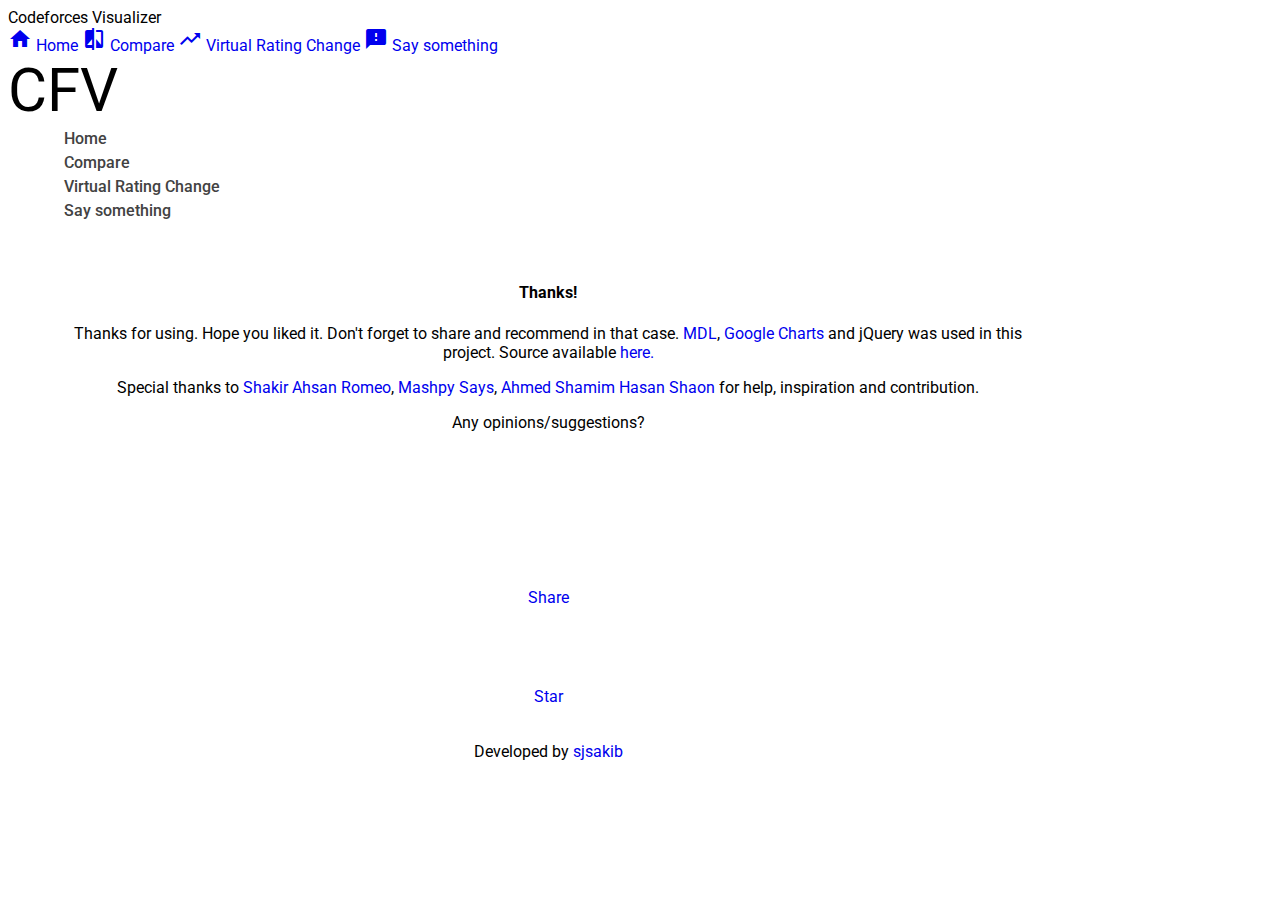
<file: about.html>
<!doctype html>
<html lang="en">

<head>
  <meta charset="utf-8">
  <meta http-equiv="X-UA-Compatible" content="IE=edge">
  <meta name="description" content="Codeforces Visualizer. Visualize, analyze and compare codeforces user profiles. Compare max/min rating, number of contests participated, max positive rating change, max negative rating change, best position in contest, worst position in contest, number of total solved problem, levels of solved problems, category or tags of solved problems and many more. Know how many problems someone solved and lot more">
  <meta name="viewport" content="width=device-width, initial-scale=1.0, minimum-scale=1.0">
  <title>Codeforces Visualizer</title>
  <!-- For Facebook -->
  <meta property="og:url" content="https://cfviz.netlify.com" />
  <meta property="og:title" content="Codeforces Visualizer" />
  <meta property="og:description" content="Visually analyze and compare codeforces user profiles" />
  <meta property="og:image" content="https://cfviz.netlify.com/images/og.jpg" />
  <meta property="fb:app_id" content="1843052242620434" />
  <!-- Add to homescreen for Chrome on Android -->
  <meta name="mobile-web-app-capable" content="yes">
  <link rel="icon" sizes="192x192" href="images/android-desktop.png">
  <!-- Add to homescreen for Safari on iOS -->
  <meta name="apple-mobile-web-app-capable" content="yes">
  <meta name="apple-mobile-web-app-status-bar-style" content="black">
  <meta name="apple-mobile-web-app-title" content="Codeforces Visualize">
  <link rel="apple-touch-icon-precomposed" href="images/ios-desktop.png">
  <!-- Tile icon for Win8 (144x144 + tile color) -->
  <meta name="msapplication-TileImage" content="images/touch/ms-touch-icon-144x144-precomposed.png">
  <meta name="msapplication-TileColor" content="#3372DF">
  <link rel="shortcut icon" href="images/favicon.png">
  <link rel="stylesheet" href="https://fonts.googleapis.com/css?family=Roboto:regular,bold,italic,thin,light,bolditalic,black,medium&amp;lang=en&display=swap">
  <link rel="stylesheet" href="https://fonts.googleapis.com/icon?family=Material+Icons&display=swap">
  <link rel="stylesheet" href="https://code.getmdl.io/1.3.0/material.cyan-light_blue.min.css">
  <link rel="stylesheet" href="styles/style.css">
  <script src="https://code.getmdl.io/1.3.0/material.min.js"></script>
  <script>
  window.fbAsyncInit = function() {
    FB.init({
      appId: '1843052242620434',
      xfbml: true,
      version: 'v2.8'
    });
    FB.AppEvents.logPageView();
  };

  (function(d, s, id) {
    var js, fjs = d.getElementsByTagName(s)[0];
    if (d.getElementById(id)) {
      return;
    }
    js = d.createElement(s);
    js.id = id;
    js.src = "//connect.facebook.net/en_US/sdk.js";
    fjs.parentNode.insertBefore(js, fjs);
  }(document, 'script', 'facebook-jssdk'));
  </script>
  <script>
  (function(i, s, o, g, r, a, m) {
    i['GoogleAnalyticsObject'] = r;
    i[r] = i[r] || function() {
      (i[r].q = i[r].q || []).push(arguments)
    }, i[r].l = 1 * new Date();
    a = s.createElement(o),
      m = s.getElementsByTagName(o)[0];
    a.async = 1;
    a.src = g;
    m.parentNode.insertBefore(a, m)
  })(window, document, 'script', 'https://www.google-analytics.com/analytics.js', 'ga');

  ga('create', 'UA-90813960-1', 'auto');
  ga('send', 'pageview');
  ga('send', 'event', 'Form', 'submit');
  </script>
</head>

<body>
  <div id="fb-root"></div>
  <div class="layout mdl-layout mdl-js-layout mdl-layout--fixed-drawer mdl-layout--fixed-header">
    <header class="header mdl-layout__header mdl-color--grey-100 mdl-color-text--grey-600">
      <div class="mdl-layout__header-row">
        <span class="mdl-layout-title">Codeforces Visualizer</span>
        <div class="mdl-layout-spacer"></div>
        <nav class="mdl-navigation mdl-layout--large-screen-only">
          <a href="index.html" class="mdl-button mdl-js-button mdl-js-ripple-effect"><i class="mdl-color-text--blue-grey-400 material-icons" role="presentation">home</i> Home <span class="mdl-ripple"></span></a>
          <a href="compare.html" class="mdl-button mdl-js-button mdl-js-ripple-effect"><i class="mdl-color-text--blue-grey-400 material-icons" role="presentation">compare</i> Compare<span class="mdl-ripple"></span></a>
          <a href="virtual-rating-change.html" class="mdl-button mdl-js-button mdl-js-ripple-effect"><i class="mdl-color-text--blue-grey-400 material-icons" role="presentation">trending_up</i> Virtual Rating Change<span class="mdl-ripple"></span></a>
          <a href="about.html" class="mdl-button mdl-js-button mdl-js-ripple-effect"><i class="mdl-color-text--blue-grey-400 material-icons" role="presentation">feedback</i> Say something<span class="mdl-ripple"></span></a>
        </nav>
      </div>
    </header>
    <div class="mdl-layout__drawer mdl-layout--small-screen-only">
      <span id='logo'>CFV</span>
      <nav class="navigation mdl-navigation">
        <a href="index.html" class="mdl-navigation__link"><i class="mdl-color-text--blue-grey-400 material-icons" role="presentation">home</i> Home </a>
        <a href="compare.html" class="mdl-navigation__link"><i class="mdl-color-text--blue-grey-400 material-icons" role="presentation">compare</i> Compare</a>
        <a href="virtual-rating-change.html" class="mdl-navigation__link"><i class="mdl-color-text--blue-grey-400 material-icons" role="presentation">trending_up</i>Virtual Rating Change</a>
        <a href="about.html" class="mdl-navigation__link"><i class="mdl-color-text--blue-grey-400 material-icons" role="presentation">feedback</i> Say something </a>
      </nav>
    </div>
    <main class="mdl-layout__content mdl-color--grey-100">
      <div class="mdl-grid content">
        <div class="mdl-shadow--2dp mdl-cell  about">
          <h4> Thanks! </h4>
          <p>Thanks for using. Hope you liked it. Don't forget to share and recommend in that case.
            <a href="https://getmdl.io/">MDL</a>, <a href="https://developers.google.com/chart/">Google Charts</a> and jQuery was used in this project. Source available <a href="https://github.com/sjsakib/cfviz/">here.</a> </p>
          <p> Special thanks to <a href="https://facebook.com/romeo.cse">Shakir Ahsan Romeo</a>, <a href="https://facebook.com/Mashpy">Mashpy Says</a>, <a href="https://facebook.com/ahmed.shamim.hassan"> Ahmed Shamim Hasan Shaon </a> for help, inspiration and contribution.
          </p>
          <p>Any opinions/suggestions?</p>
        </div>
        <div class="mdl-shadow--2dp mdl-cell comments-con mdl-cell--10-col">
          <div class="fb-comments" data-href="https://cfviz.netlify.com" data-width="100%" data-numposts="10"></div>
        </div>
        <div class="share-div to-hide mdl-cell mdl-cell--12-col">
          <div class="fb-share-button" data-href="https://cfviz.netlify.com" data-layout="button_count" data-size="large" data-mobile-iframe="true"><a class="fb-xfbml-parse-ignore" target="_blank" href="https://www.facebook.com/sharer/sharer.php?u=http%3A%2F%2Fcfviz.netlify.com%2F&amp;src=sdkpreparse">Share</a></div>
          <div class="vertical-space"></div>
          <div class="fb-save" data-size="large" data-uri="https://cfviz.netlify.com"></div>
          <div class="vertical-space"></div>
          <div class="fb-like fb-recommend" data-width="200" data-href="https://cfviz.netlify.com" data-layout="standard" data-action="recommend" data-size="large" data-show-faces="true" data-share="false"></div>
          <div class="vertical-space"></div>
          <a class="github-button" href="https://github.com/sjsakib/cfviz" data-icon="octicon-star" data-size="large" data-show-count="true" aria-label="Star sjsakib/cfviz on GitHub">Star</a>
          <div class="vertical-space"></div>
          <p> Developed by <a href="https://facebook.com/sjsakib">sjsakib</a></p>
        </div>
      </div>
    </main>
  </div>
  <script async defer src="https://buttons.github.io/buttons.js"></script>
</body>

</html>
</file>
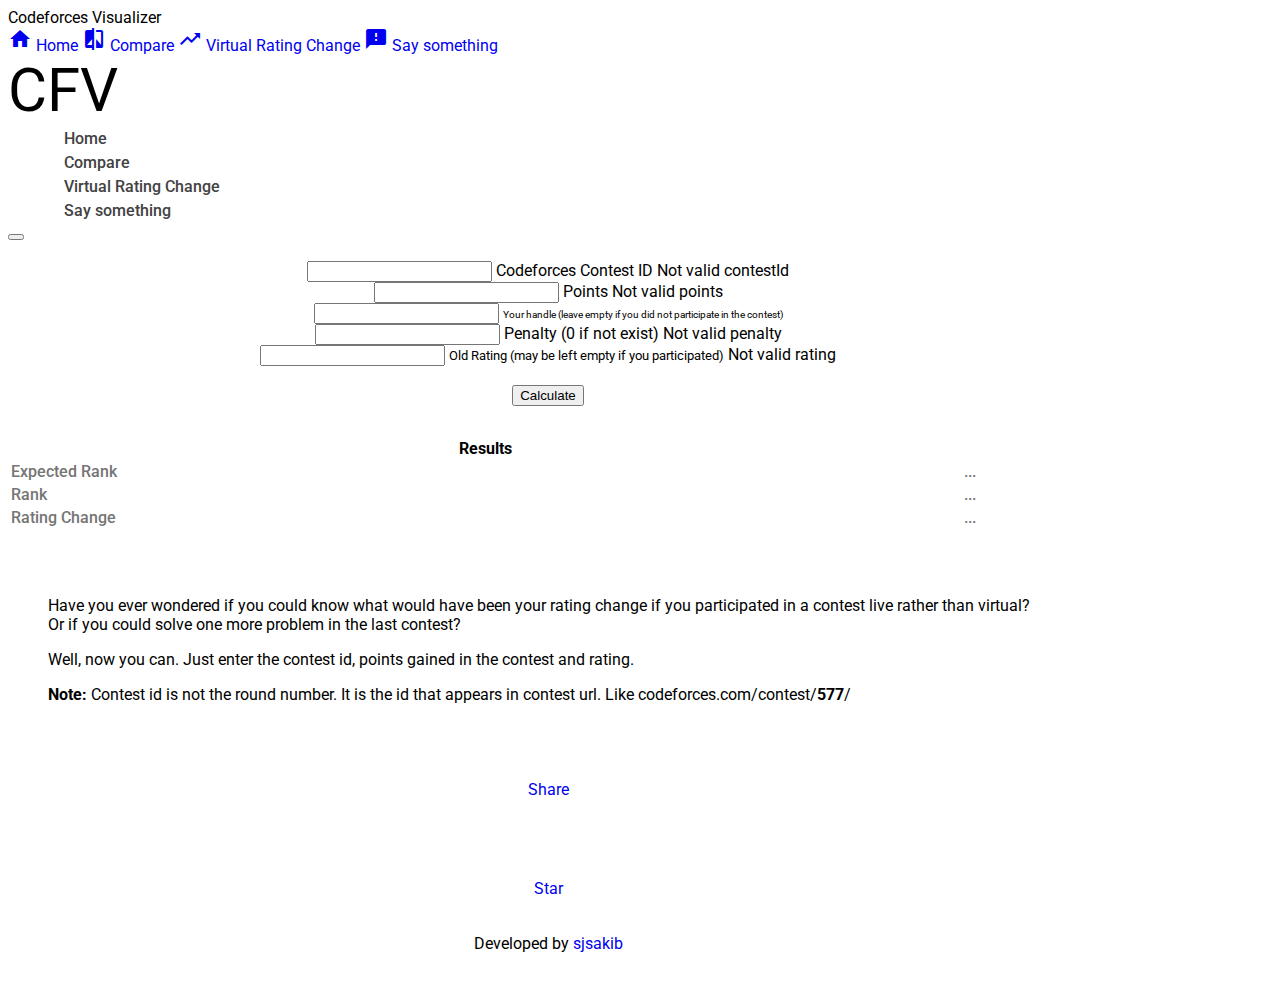
<file: virtual-rating-change.html>
<!doctype html>
<html prefix="og: http://ogp.me/ns#">

<head>
  <meta charset="utf-8">
  <meta http-equiv="X-UA-Compatible" content="IE=edge">
  <meta name="description" content="Calculate rating changes for virtual codeforces contests">
  <meta name="viewport" content="width=device-width, initial-scale=1.0, minimum-scale=1.0">
  <title>Codeforces Visualizer | Virtual Rating Change Calculator</title>
  <!-- Open Graph meta -->
  <meta property="og:url" content="http://cfviz.netlify.com/virtual-rating-change.html" />
  <meta property="og:title" content="Codeforces Visualizer | Virtual Rating Change Calculator" />
  <meta property="og:description" content="Calculate rating changes for virtual codeforces contests" />
  <meta property="og:image" content="http://cfviz.netlify.com/images/og.jpg" />
  <meta property="fb:app_id" content="1843052242620434" />
  <!-- Add to homescreen for Chrome on Android -->
  <meta name="mobile-web-app-capable" content="yes">
  <link rel="icon" sizes="192x192" href="images/android-desktop.png">
  <!-- Add to homescreen for Safari on iOS -->
  <meta name="apple-mobile-web-app-capable" content="yes">
  <meta name="apple-mobile-web-app-status-bar-style" content="black">
  <meta name="apple-mobile-web-app-title" content="Material Design Lite">
  <link rel="apple-touch-icon-precomposed" href="images/ios-desktop.png">
  <!-- Tile icon for Win8 (144x144 + tile color) -->
  <meta name="msapplication-TileImage" content="images/touch/ms-touch-icon-144x144-precomposed.png">
  <meta name="msapplication-TileColor" content="#3372DF">
  <link rel="shortcut icon" href="images/favicon.png">
  <link rel="stylesheet" href="https://fonts.googleapis.com/css?family=Roboto:regular,bold,italic,thin,light,bolditalic,black,medium&amp;lang=en&display=swap">
  <link rel="stylesheet" href="https://fonts.googleapis.com/icon?family=Material+Icons&display=swap">
  <link rel="stylesheet" href="https://code.getmdl.io/1.3.0/material.cyan-light_blue.min.css">
  <link rel="stylesheet" href="styles/style.css">
  <script src="https://code.getmdl.io/1.3.0/material.min.js"></script>
  <script src="https://ajax.googleapis.com/ajax/libs/jquery/3.4.1/jquery.min.js"></script>
  <script src="js/calculate.js"></script>
  <script src="js/vir.js"></script>
  <script>
  (function(i, s, o, g, r, a, m) {
    i['GoogleAnalyticsObject'] = r;
    i[r] = i[r] || function() {
      (i[r].q = i[r].q || []).push(arguments)
    }, i[r].l = 1 * new Date();
    a = s.createElement(o),
      m = s.getElementsByTagName(o)[0];
    a.async = 1;
    a.src = g;
    m.parentNode.insertBefore(a, m)
  })(window, document, 'script', 'https://www.google-analytics.com/analytics.js', 'ga');

  ga('create', 'UA-90813960-1', 'auto');
  ga('send', 'pageview');
  ga('send', 'event', 'Form', 'submit');
  </script>
  <script>
  window.fbAsyncInit = function() {
    FB.init({
      appId: '1843052242620434',
      xfbml: true,
      version: 'v2.8'
    });
    FB.AppEvents.logPageView();
  };

  (function(d, s, id) {
    var js, fjs = d.getElementsByTagName(s)[0];
    if (d.getElementById(id)) {
      return;
    }
    js = d.createElement(s);
    js.id = id;
    js.src = "//connect.facebook.net/en_US/sdk.js";
    fjs.parentNode.insertBefore(js, fjs);
  }(document, 'script', 'facebook-jssdk'));

  window.fbAsyncInit = function() {
    FB.init({
      appId: '1843052242620434',
      xfbml: true,
      version: 'v2.8'
    });
    FB.AppEvents.logPageView();
  };

  (function(d, s, id) {
    var js, fjs = d.getElementsByTagName(s)[0];
    if (d.getElementById(id)) {
      return;
    }
    js = d.createElement(s);
    js.id = id;
    js.src = "//connect.facebook.net/en_US/sdk.js";
    fjs.parentNode.insertBefore(js, fjs);
  }(document, 'script', 'facebook-jssdk'));
  </script>
</head>

<body>
  <div id="fb-root"></div>
  <div class="layout mdl-layout mdl-js-layout mdl-layout--fixed-header">
    <header class="header mdl-layout__header mdl-color--grey-100 mdl-color-text--grey-600">
      <div class="mdl-layout__header-row">
        <span class="mdl-layout-title">Codeforces Visualizer</span>
        <div class="mdl-layout-spacer"></div>
        <nav class="mdl-navigation mdl-layout--large-screen-only">
          <a href="index.html" class="mdl-button mdl-js-button mdl-js-ripple-effect"><i class="mdl-color-text--blue-grey-400 material-icons" role="presentation">home</i> Home <span class="mdl-ripple"></span></a>
          <a href="compare.html" class="mdl-button mdl-js-button mdl-js-ripple-effect"><i class="mdl-color-text--blue-grey-400 material-icons" role="presentation">compare</i> Compare<span class="mdl-ripple"></span></a>
          <a href="virtual-rating-change.html" class="mdl-button mdl-js-button mdl-js-ripple-effect"><i class="mdl-color-text--blue-grey-400 material-icons" role="presentation">trending_up</i> Virtual Rating Change<span class="mdl-ripple"></span></a>
          <a href="about.html" class="mdl-button mdl-js-button mdl-js-ripple-effect"><i class="mdl-color-text--blue-grey-400 material-icons" role="presentation">feedback</i> Say something<span class="mdl-ripple"></span></a>
        </nav>
      </div>
    </header>
    <div class="mdl-layout__drawer mdl-layout--small-screen-only">
      <span id='logo'>CFV</span>
      <nav class="navigation mdl-navigation">
        <a href="index.html" class="mdl-navigation__link"><i class="mdl-color-text--blue-grey-400 material-icons" role="presentation">home</i> Home </a>
        <a href="compare.html" class="mdl-navigation__link"><i class="mdl-color-text--blue-grey-400 material-icons" role="presentation">compare</i> Compare</a>
        <a href="virtual-rating-change.html" class="mdl-navigation__link"><i class="mdl-color-text--blue-grey-400 material-icons" role="presentation">trending_up</i>Virtual Rating Change</a>
        <a href="about.html" class="mdl-navigation__link"><i class="mdl-color-text--blue-grey-400 material-icons" role="presentation">feedback</i> Say something </a>
      </nav>
    </div>
    <div id="loading-text" class="mdl-js-snackbar mdl-snackbar">
      <div class="mdl-snackbar__text"></div>
      <button class="mdl-snackbar__action" type="button"></button>
    </div>
    <main class="mdl-layout__content mdl-color--grey-100">
      <div id="mainSpinner" class="mdl-spinner mdl-js-spinner"></div>
      <div class="mdl-grid content">
        <div class="input-card mdl-color--white mdl-shadow--2dp mdl-cell mdl-cell--8-col">
          <form action="" id="inputform">
            <div class="mdl-textfield mdl-js-textfield" id="contestIdDiv">
              <input type="number" class="mdl-textfield__input" name="contestId" id="contestId">
              <label class="mdl-textfield__label" for="handle">Codeforces Contest ID</label>
              <span id="contestIdDivErr" class="mdl-textfield__error">Not valid contestId</span>
            </div>
            <div class="mdl-textfield mdl-js-textfield" id="pointsDiv">
              <input type="number" class="mdl-textfield__input" name="points" id="points">
              <label class="mdl-textfield__label" for="handle">Points</label>
              <span id="pointsDivErr" class="mdl-textfield__error">Not valid points</span>
            </div>
            <div class="mdl-textfield mdl-js-textfield" id="handleDiv">
              <input type="text" class="mdl-textfield__input" name="handle" id="handle">
              <label class="mdl-textfield__label" style="font-size: .6em;" for="handle">Your handle (leave empty if you did not participate in the contest)</label>
              <span id="handleDivErr" class="mdl-textfield__error"></span>
            </div>
            <div class="mdl-textfield mdl-js-textfield" id="penaltyDiv">
              <input type="number" class="mdl-textfield__input" name="penalty" id="penalty">
              <label class="mdl-textfield__label" for="handle">Penalty (0 if not exist)</label>
              <span id="penaltyDivErr" class="mdl-textfield__error">Not valid penalty</span>
            </div>
            <div class="mdl-textfield mdl-js-textfield" id="ratingDiv">
              <input type="number" class="mdl-textfield__input" name="rating" id="rating">
              <label class="mdl-textfield__label" for="handle" style="font-size: .8em;">Old Rating (may be left empty if you participated)</label>
              <span id="ratingDivErr" class="mdl-textfield__error">Not valid rating</span>
            </div>
            <br>
            <button id="submitButton" type="submit" class="mdl-button mdl-button--raised mdl-js-button">Calculate</button>
          </form>
        </div>
        <div id='result' class="to-hide hidden card mdl-shadow--2dp mdl-cell mdl-cell--4-col mdl-cell--6-col-desktop">
          <table class="mdl-data-table mdl-js-data-table mdl-shadow--2dp">
            <thead>
              <tr class="mdl-color--teal-300">
                <th class="mdl-data-table__cell--non-numeric">Results</th>
                <th></th>
              </tr>
            </thead>
            <tbody>
              <tr>
                <td class="mdl-data-table__cell--non-numeric">Expected Rank</td>
                <td id="position">...</td>
              </tr>
              <tr>
                <td class="mdl-data-table__cell--non-numeric">Rank</td>
                <td id="rank">...</td>
              </tr>
              <tr>
                <td class="mdl-data-table__cell--non-numeric">Rating Change</td>
                <td id="change">...</td>
              </tr>
            </tbody>
          </table>
        </div>
        <div class="card mdl-color--white mdl-shadow--2dp mdl-cell mdl-cell--8-col" id="info">
          <p>Have you ever wondered if you could know what would have been your rating change if you participated in a contest live rather than virtual? Or if you could solve one more problem in the last contest?</p>
          <p>Well, now you can. Just enter the contest id, points gained in the contest and rating.</p>
          <p><b>Note:</b> Contest id is not the round number. It is the id that appears in contest url. Like codeforces.com/contest/<b>577</b>/<p>
        </div>
        <div class="share-div to-hide mdl-cell mdl-cell--12-col">
          <div class="fb-share-button" data-href="http://cfviz.netlify.com/virtual-rating-change.html" data-layout="button_count" data-size="large" data-mobile-iframe="true"><a class="fb-xfbml-parse-ignore" target="_blank" href="https://www.facebook.com/sharer/sharer.php?u=http%3A%2F%2Fcfviz.netlify.com%2F&amp;src=sdkpreparse">Share</a></div>
          <div class="vertical-space"></div>
          <div class="fb-save" data-size="large" data-uri="http://cfviz.netlify.com/virtual-rating-change.html"></div>
          <div class="vertical-space"></div>
          <div class="fb-like fb-recommend" data-width="200" data-href="http://cfviz.netlify.com" data-layout="standard" data-action="recommend" data-size="large" data-show-faces="true" data-share="false"></div>
          <div class="vertical-space"></div>
          <a class="github-button" href="https://github.com/sjsakib/cfviz" data-icon="octicon-star" data-size="large" data-show-count="true" aria-label="Star sjsakib/cfviz on GitHub">Star</a>
          <div class="vertical-space"></div>
          <p> Developed by <a href="http://facebook.com/sjsakib">sjsakib</a></p>
        </div>
      </div>
    </main>
  </div>
  <script async defer src="https://buttons.github.io/buttons.js"></script>
</body>

</html>
</file>
<file: styles/style.css>
/* Overriding default sidebar spacing */

main {
    margin-left: 0px !important;
}

header {
    margin-left: 0px !important;
    width: 100% !important;
}

#logo {
    font-size: 60px;
    margin: 40px auto 20px;
}

#mainSpinner {
    position: fixed;
    top: 0px;
    bottom: 0px;
    left: calc(50% - 14px);
    margin: auto;
    z-index: 10;
}


/*
@media only screen and (min-width: 1025px) {
    #mainSpinner {
        left: calc(50% + 106px);
    }
}*/

.handle-card {
    padding: 20px 50px;
    margin: auto;
    max-height: 250px;
    clear: both;
    text-align: center;
}

.card {
    margin: 10px auto;
    overflow-y: hidden;
    overflow-x: auto;
    background: #fff;
}

.card,
.handle-card,
.share-div,
.fb-share-button {
    border-radius: 5px;
}

td {
    color: rgb(117, 117, 117);
    font-weight: 500;
}

table {
    width: 100%;
    border-radius: 5px;
}

a {
    text-decoration: none;
}


/* for footer */

.sharethis {
    text-transform: uppercase;
    font-weight: 600;
    color: white;
    padding: 6px 18px;
    border-radius: 5px;
    background-color: #4267b2;
}

.sharethis:hover {
    background-color: #365899;
}

.fb_iframe_widget_fluid {
    display: inline-block !important;
}

.fb-recommend {
    padding: 10px;
}

.sharethis,
.fb-save,
.fb-recommend {
    /*box-shadow: 1px 1px 2px black;*/
    border-radius: 5px;
}

.share-div {
    text-align: center;
    /*background-color: #37474f;*/
    min-height: 200px;
    margin-top: 20px;
    /*padding: 30px 0px;*/
}

.vertical-space {
    width: 100%;
    height: 20px;
}


/*only for the about page*/

.fb-comments {
    width: 100%;
}

.comments-con {
    padding: 30px;
    background-color: white;
    border-radius: 5px;
    margin: auto;
}

.about {
    text-align: center;
    margin: auto;
    border-radius: 50%;
    background-color: white;
    padding: 40px;
    margin-bottom: 20px;
}


/* only for index */

#unsolvedCon {
    padding: 30px 20px 50px 50px;
    background-color: white;
}

#unsolvedTitle, #commonContestTitle {
    color: #393939;
    font-weight: 500;
    font-size: 20px;
    margin: -20px;
}

#heatmapCon {
    padding: 30px;
}

#heatmapTitle {
    font-size: 20px;
    color: #393939;
}

#heatmapMaxValue {
	text-align: center;
}

.heatmap-text {
	font-size: 12px;
	text-align: center;
	width: 155px;
}

.lnk {
    margin: 2px 5px;
    float: left;
}


/* only for compare */

#submitButton {
    margin: auto;
}

.handle1Color {
    color: #009688;
}
.handle2Color {
    color: #3F51B5;
}

#commonSolvedTable {
    width: 250px;
}


/* only for virtual */
#info {
    padding: 40px;
}

.input-card {
    padding: 20px 50px;
    margin: auto;
    clear: both;
    text-align: center;
}


/* scrollbar (only for chrome and safari) */

::-webkit-scrollbar {
    height: 5px;
    width: 5px;
}

::-webkit-scrollbar-track {
    display: none;
}

::-webkit-scrollbar-thumb {
    border-radius: 5px;
    background-color: #607D8B;
}


/*things I don't know much about*/

html,
body {
    font-family: 'Roboto', 'Helvetica', sans-serif;
}

.layout .mdl-layout__header .mdl-layout__drawer-button {
    color: rgba(0, 0, 0, 0.54);
}

.mdl-layout__drawer .avatar {
    margin-bottom: 16px;
}

.drawer {
    border: none;
}


/* iOS Safari specific workaround */

.drawer .mdl-menu__container {
    z-index: -1;
}

.drawer .navigation {
    z-index: -2;
}


/* END iOS Safari specific workaround */

.drawer .mdl-menu .mdl-menu__item {
    display: -webkit-flex;
    display: -ms-flexbox;
    display: flex;
    -webkit-align-items: center;
    -ms-flex-align: center;
    align-items: center;
}

.drawer-header {
    box-sizing: border-box;
    display: -webkit-flex;
    display: -ms-flexbox;
    display: flex;
    -webkit-flex-direction: column;
    -ms-flex-direction: column;
    flex-direction: column;
    -webkit-justify-content: flex-end;
    -ms-flex-pack: end;
    justify-content: flex-end;
    padding: 16px;
    height: 151px;
}

.navigation {
    -webkit-flex-grow: 1;
    -ms-flex-positive: 1;
    flex-grow: 1;
}

.layout .navigation .mdl-navigation__link {
    display: -webkit-flex !important;
    display: -ms-flexbox !important;
    display: flex !important;
    -webkit-flex-direction: row;
    -ms-flex-direction: row;
    flex-direction: row;
    -webkit-align-items: center;
    -ms-flex-align: center;
    align-items: center;
    color: #424242;
    font-weight: 500;
}

.layout .navigation .mdl-navigation__link:hover {
    background-color: #00BCD4;
    color: #37474F;
}

.navigation .mdl-navigation__link .material-icons {
    font-size: 24px;
    color: rgba(255, 255, 255, 0.56);
    margin-right: 32px;
}

.content {
    max-width: 1080px;
}
</file>
